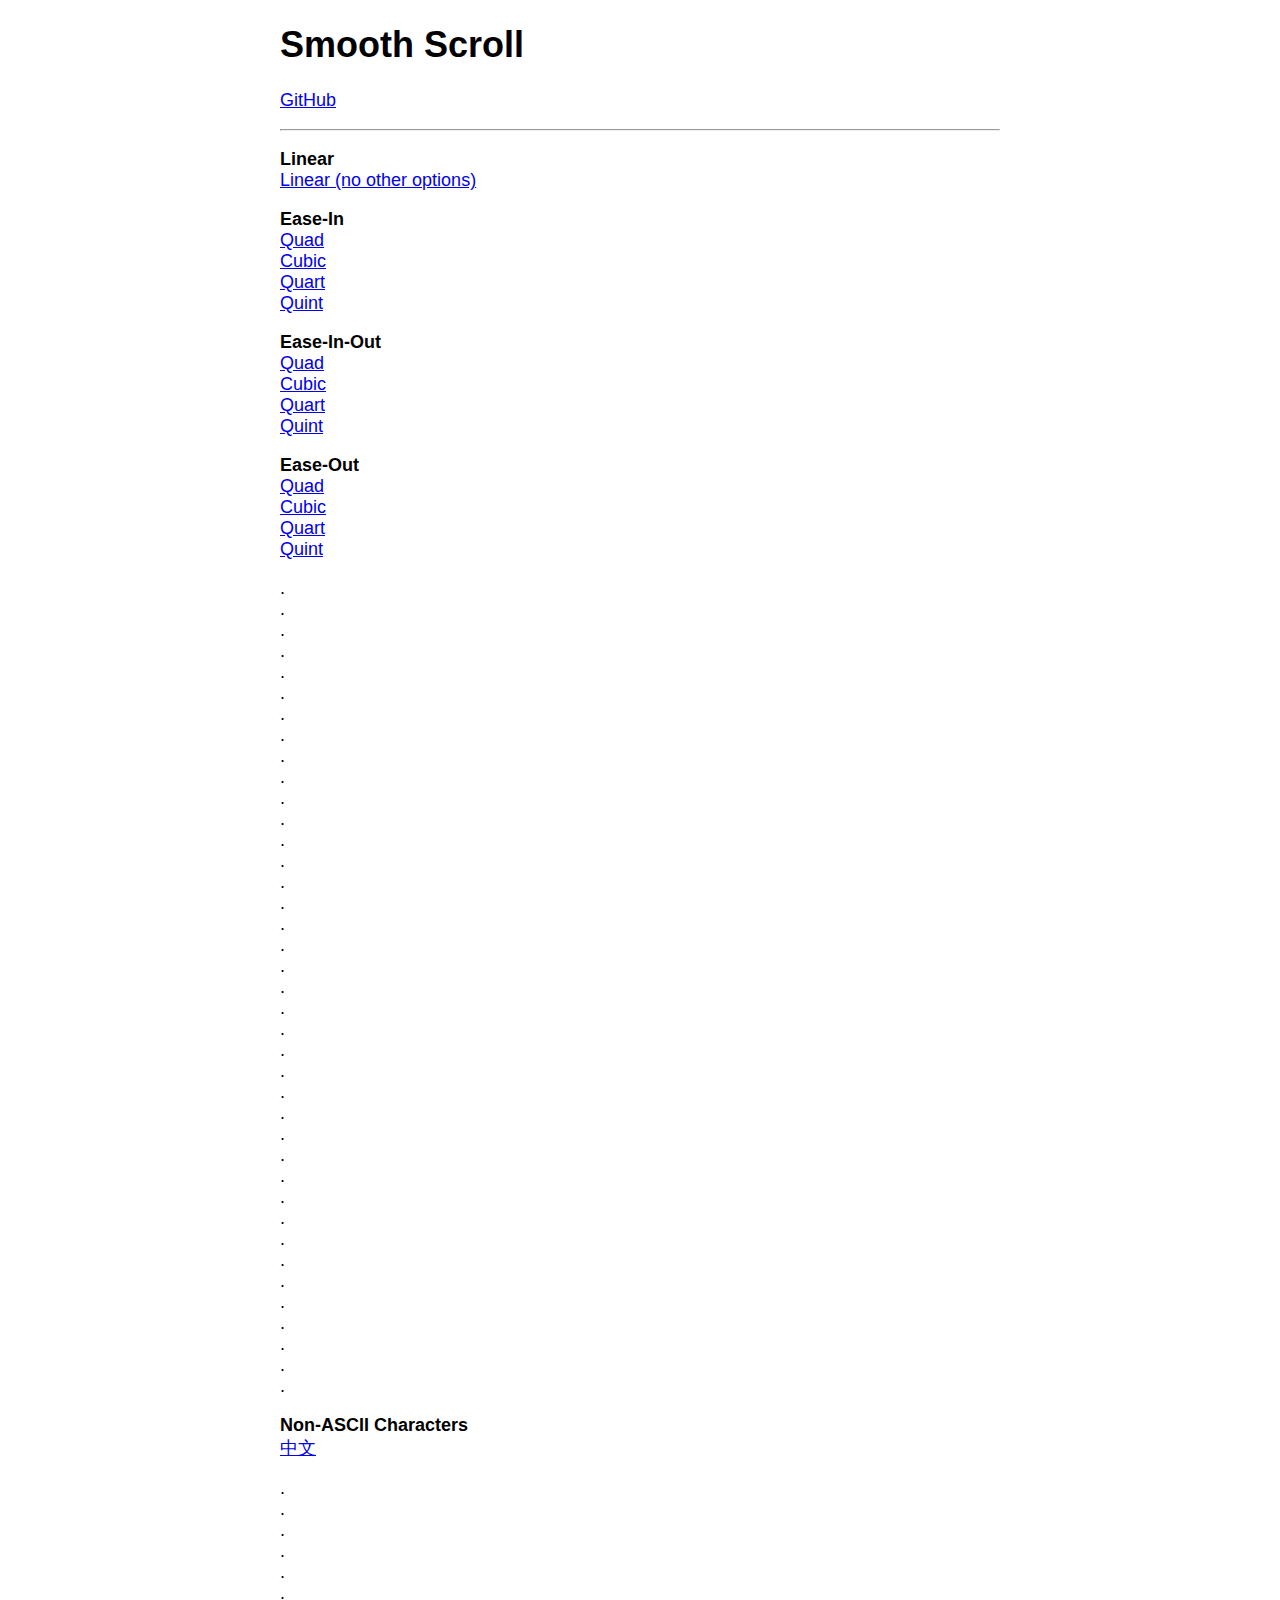
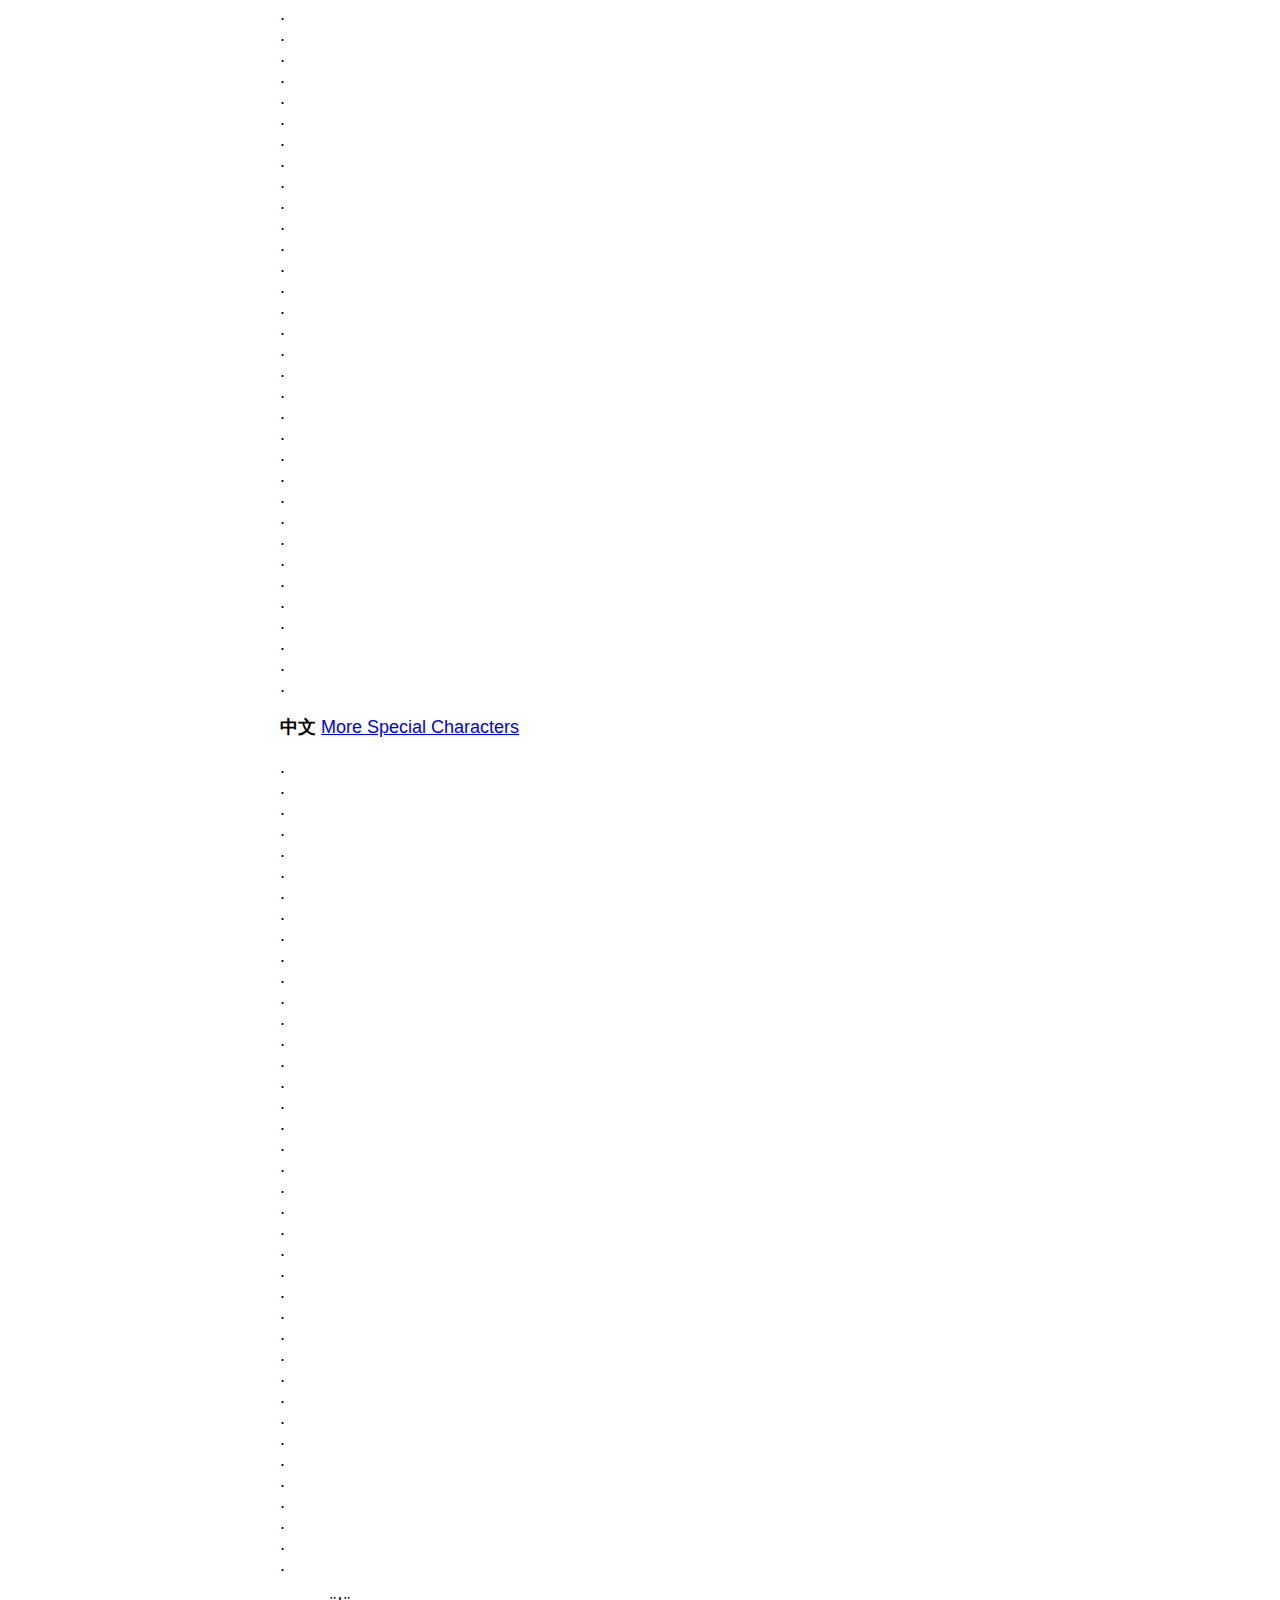
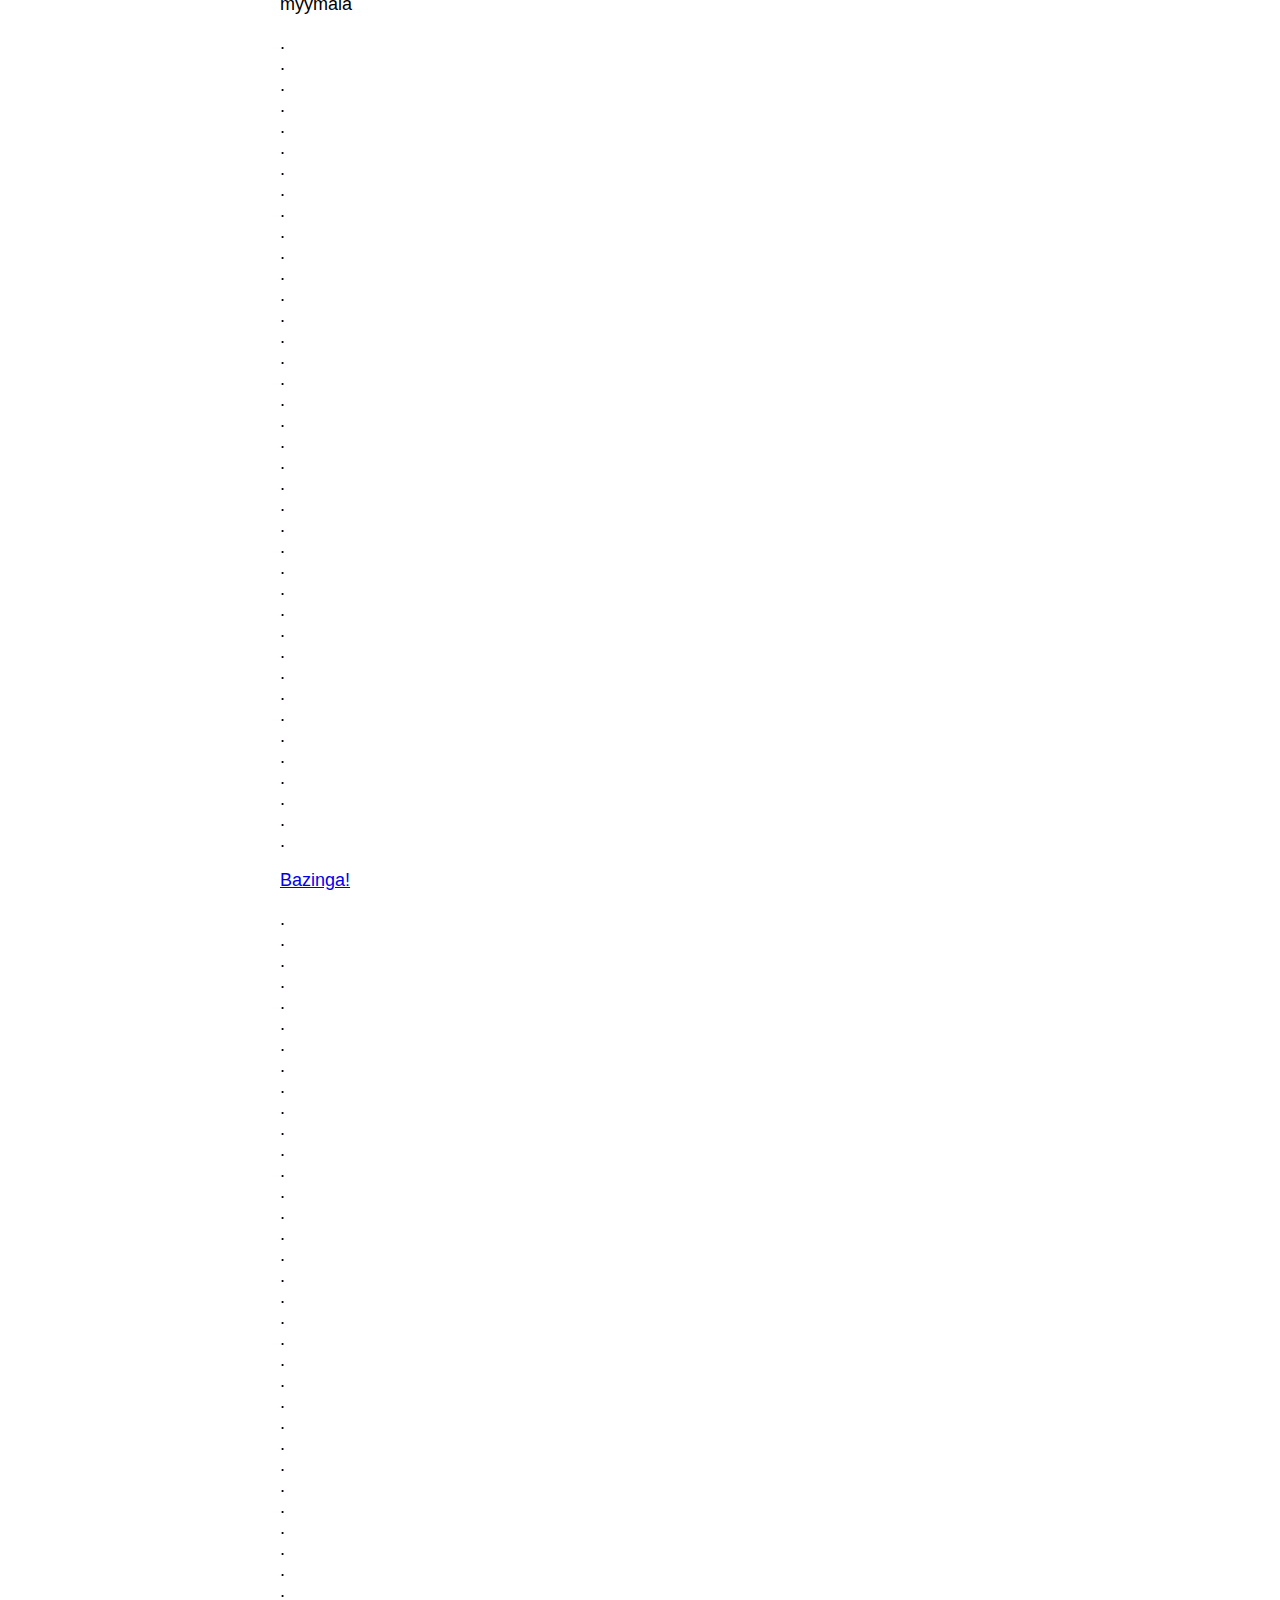
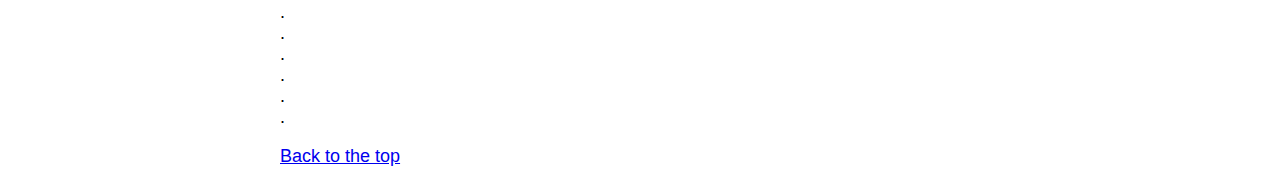
<file: smooth-scroll-16.1.2/index.html>
<!DOCTYPE html>
<html lang="en">

	<head>
		<meta charset="utf-8">
		<title>Smooth Scroll</title>
		<meta name="viewport" content="width=device-width, initial-scale=1.0">

		<!-- stylesheets -->
		<style type="text/css">
			body {
				font-family: -apple-system, BlinkMacSystemFont, "Segoe UI", "Roboto", "Oxygen", "Ubuntu", "Cantarell", "Fira Sans", "Droid Sans", "Helvetica Neue", sans-serif;
				font-size: 112.5%;
				margin-left: auto;
				margin-right: auto;
				max-width: 40em;
				width: 88%;
			}
		</style>
	</head>

	<body>

		<main id="top">

			<nav>
				<h1>Smooth Scroll</h1>
				<p><a href="https://github.com/cferdinandi/smooth-scroll">GitHub</a></p>
				<hr>
			</nav>

			<section>
				<p>
				    <strong>Linear</strong><br>
				    <a data-easing="linear" href="#bazinga">Linear (no other options)</a><br>
				</p>

				<p>
				    <strong>Ease-In</strong><br>
				    <a data-easing="easeInQuad" href="#bazinga">Quad</a><br>
				    <a data-easing="easeInCubic" href="#bazinga">Cubic</a><br>
				    <a data-easing="easeInQuart" href="#bazinga">Quart</a><br>
				    <a data-easing="easeInQuint" href="#bazinga">Quint</a>
				</p>

				<p>
				    <strong>Ease-In-Out</strong><br>
				    <a data-easing="easeInOutQuad" href="#bazinga">Quad</a><br>
				    <a data-easing="easeInOutCubic" href="#bazinga">Cubic</a><br>
				    <a data-easing="easeInOutQuart" href="#bazinga">Quart</a><br>
				    <a data-easing="easeInOutQuint" href="#bazinga">Quint</a>
				</p>

				<p>
				    <strong>Ease-Out</strong><br>
				    <a data-easing="easeOutQuad" href="#bazinga">Quad</a><br>
				    <a data-easing="easeOutCubic" href="#bazinga">Cubic</a><br>
				    <a data-easing="easeOutQuart" href="#bazinga">Quart</a><br>
				    <a data-easing="easeOutQuint" href="#bazinga">Quint</a>
				</p>

				<p>
				    .<br>.<br>.<br>.<br>.<br>.<br>.<br>.<br>.<br>.<br>.<br>.<br>.<br>
				    .<br>.<br>.<br>.<br>.<br>.<br>.<br>.<br>.<br>.<br>.<br>.<br>.<br>
				    .<br>.<br>.<br>.<br>.<br>.<br>.<br>.<br>.<br>.<br>.<br>.<br>.
				</p>

				<p>
				    <strong>Non-ASCII Characters</strong><br>
				    <a href="#中文">中文</a>
				</p>

				<p>
				    .<br>.<br>.<br>.<br>.<br>.<br>.<br>.<br>.<br>.<br>.<br>.<br>.<br>
				    .<br>.<br>.<br>.<br>.<br>.<br>.<br>.<br>.<br>.<br>.<br>.<br>.<br>
				    .<br>.<br>.<br>.<br>.<br>.<br>.<br>.<br>.<br>.<br>.<br>.<br>.
				</p>

				<p id="中文">
					<strong>中文</strong>
					<a href="#myymälä">More Special Characters</a>
				</p>

				<p>
				    .<br>.<br>.<br>.<br>.<br>.<br>.<br>.<br>.<br>.<br>.<br>.<br>.<br>
				    .<br>.<br>.<br>.<br>.<br>.<br>.<br>.<br>.<br>.<br>.<br>.<br>.<br>
				    .<br>.<br>.<br>.<br>.<br>.<br>.<br>.<br>.<br>.<br>.<br>.<br>.
				</p>

				<p id="myymälä">myymälä</p>

				<p>
				    .<br>.<br>.<br>.<br>.<br>.<br>.<br>.<br>.<br>.<br>.<br>.<br>.<br>
				    .<br>.<br>.<br>.<br>.<br>.<br>.<br>.<br>.<br>.<br>.<br>.<br>.<br>
				    .<br>.<br>.<br>.<br>.<br>.<br>.<br>.<br>.<br>.<br>.<br>.<br>.
				</p>

				<p id="bazinga"><a href="#1@#%^-bottom">Bazinga!</a></p>

				<p>
				    .<br>.<br>.<br>.<br>.<br>.<br>.<br>.<br>.<br>.<br>.<br>.<br>.<br>
				    .<br>.<br>.<br>.<br>.<br>.<br>.<br>.<br>.<br>.<br>.<br>.<br>.<br>
				    .<br>.<br>.<br>.<br>.<br>.<br>.<br>.<br>.<br>.<br>.<br>.<br>.
				</p>

				<p id="1@#%^-bottom"><a href="#top">Back to the top</a></p>
			</section>
		</main>

		<!-- Javascript -->
		<script src="dist/smooth-scroll.polyfills.js"></script>
		<script>

			// Instantiate Scrolls
			var scroll = new SmoothScroll('a[href*="#"]:not([data-easing])');

			if (document.querySelector('[data-easing]')) {
				var linear = new SmoothScroll('[data-easing="linear"]', {easing: 'linear'});

				var easeInQuad = new SmoothScroll('[data-easing="easeInQuad"]', {easing: 'easeInQuad'});
				var easeInCubic = new SmoothScroll('[data-easing="easeInCubic"]', {easing: 'easeInCubic'});
				var easeInQuart = new SmoothScroll('[data-easing="easeInQuart"]', {easing: 'easeInQuart'});
				var easeInQuint = new SmoothScroll('[data-easing="easeInQuint"]', {easing: 'easeInQuint'});

				var easeInOutQuad = new SmoothScroll('[data-easing="easeInOutQuad"]', {easing: 'easeInOutQuad'});
				var easeInOutCubic = new SmoothScroll('[data-easing="easeInOutCubic"]', {easing: 'easeInOutCubic'});
				var easeInOutQuart = new SmoothScroll('[data-easing="easeInOutQuart"]', {easing: 'easeInOutQuart'});
				var easeInOutQuint = new SmoothScroll('[data-easing="easeInOutQuint"]', {easing: 'easeInOutQuint'});

				var easeOutQuad = new SmoothScroll('[data-easing="easeOutQuad"]', {easing: 'easeOutQuad'});
				var easeOutCubic = new SmoothScroll('[data-easing="easeOutCubic"]', {easing: 'easeOutCubic'});
				var easeOutQuart = new SmoothScroll('[data-easing="easeOutQuart"]', {easing: 'easeOutQuart'});
				var easeOutQuint = new SmoothScroll('[data-easing="easeOutQuint"]', {easing: 'easeOutQuint'});
			}

			// // Log scroll events
			// var logScrollEvent = function (event) {
			// 	console.log('type:', event.type);
			// 	console.log('anchor:', event.detail.anchor);
			// 	console.log('toggle:', event.detail.toggle);
			// };
			// document.addEventListener('scrollStart', logScrollEvent, false);
			// document.addEventListener('scrollStop', logScrollEvent, false);
			// document.addEventListener('scrollCancel', logScrollEvent, false);
		</script>


	</body>
</html>
</file>
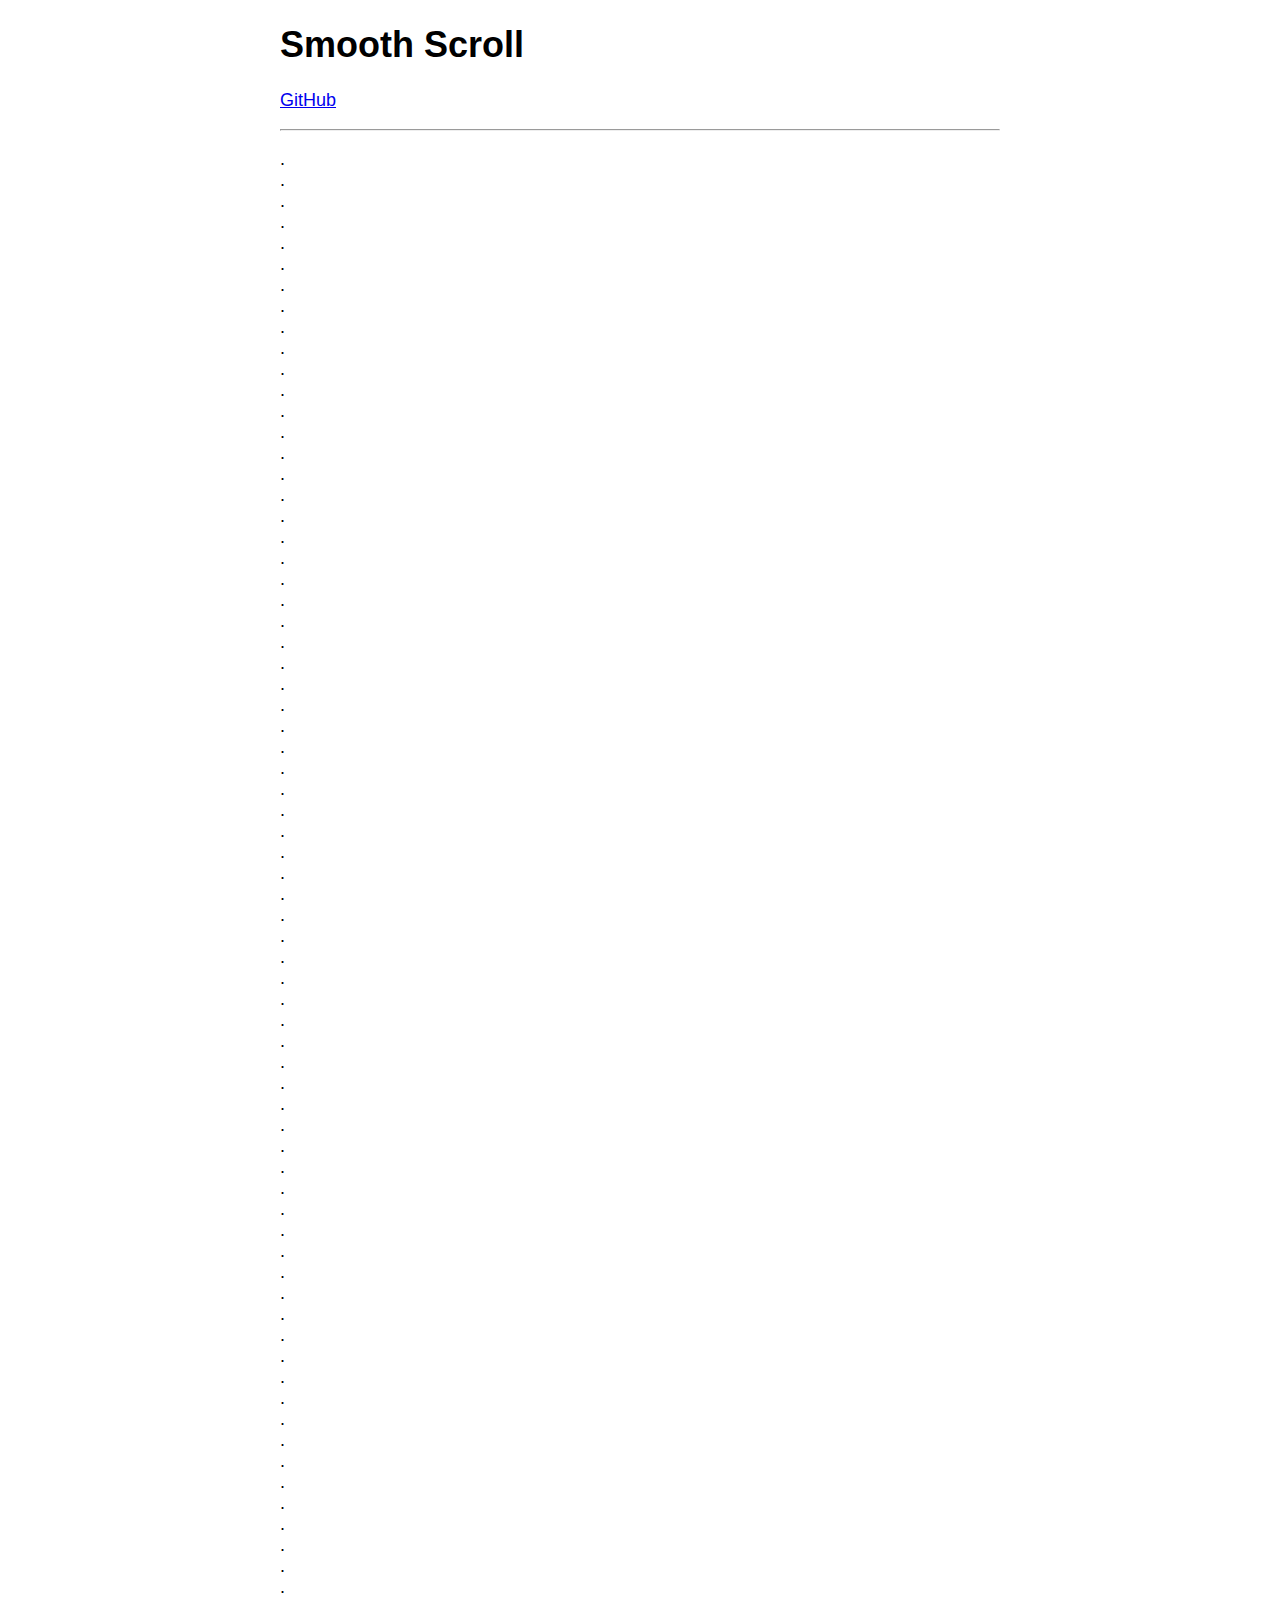
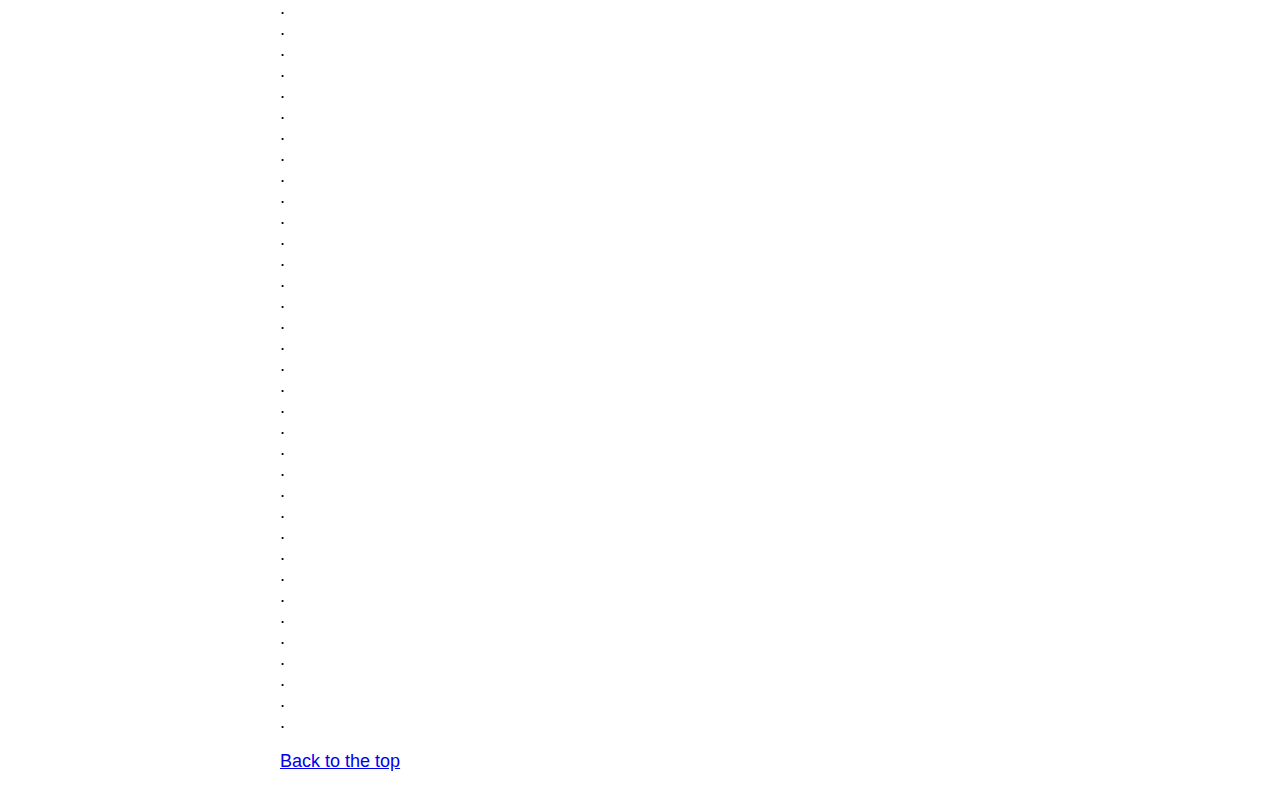
<file: smooth-scroll-16.1.2/jump-to-top.html>
<!DOCTYPE html>
<html lang="en">

	<head>
		<meta charset="utf-8">
		<title>Smooth Scroll</title>
		<meta name="viewport" content="width=device-width, initial-scale=1.0">

		<!-- stylesheets -->
		<style type="text/css">
			body {
				font-family: -apple-system, BlinkMacSystemFont, "Segoe UI", "Roboto", "Oxygen", "Ubuntu", "Cantarell", "Fira Sans", "Droid Sans", "Helvetica Neue", sans-serif;
				font-size: 112.5%;
				margin-left: auto;
				margin-right: auto;
				max-width: 40em;
				width: 88%;
			}
		</style>
	</head>

	<body>

		<main id="top">

			<nav>
				<h1>Smooth Scroll</h1>
				<p><a href="https://github.com/cferdinandi/smooth-scroll">GitHub</a></p>
				<hr>
			</nav>

			<section>

				<p>
				    .<br>.<br>.<br>.<br>.<br>.<br>.<br>.<br>.<br>.<br>.<br>.<br>.<br>
				    .<br>.<br>.<br>.<br>.<br>.<br>.<br>.<br>.<br>.<br>.<br>.<br>.<br>
				    .<br>.<br>.<br>.<br>.<br>.<br>.<br>.<br>.<br>.<br>.<br>.<br>.<br>
				    .<br>.<br>.<br>.<br>.<br>.<br>.<br>.<br>.<br>.<br>.<br>.<br>.<br>
				    .<br>.<br>.<br>.<br>.<br>.<br>.<br>.<br>.<br>.<br>.<br>.<br>.<br>
				    .<br>.<br>.<br>.<br>.<br>.<br>.<br>.<br>.<br>.<br>.<br>.<br>.<br>
				    .<br>.<br>.<br>.<br>.<br>.<br>.<br>.<br>.<br>.<br>.<br>.<br>.<br>
				    .<br>.<br>.<br>.<br>.<br>.<br>.<br>.<br>.<br>.<br>.<br>.<br>.
				</p>

				<p><a href="#">Back to the top</a></p>
			</section>
		</main>

		<!-- Javascript -->
		<script src="dist/smooth-scroll.polyfills.js"></script>
		<script>
			// Instantiate Scrolls
			var scroll = new SmoothScroll('a[href*="#"]', {
				topOnEmptyHash: false
			});
		</script>


	</body>
</html>
</file>
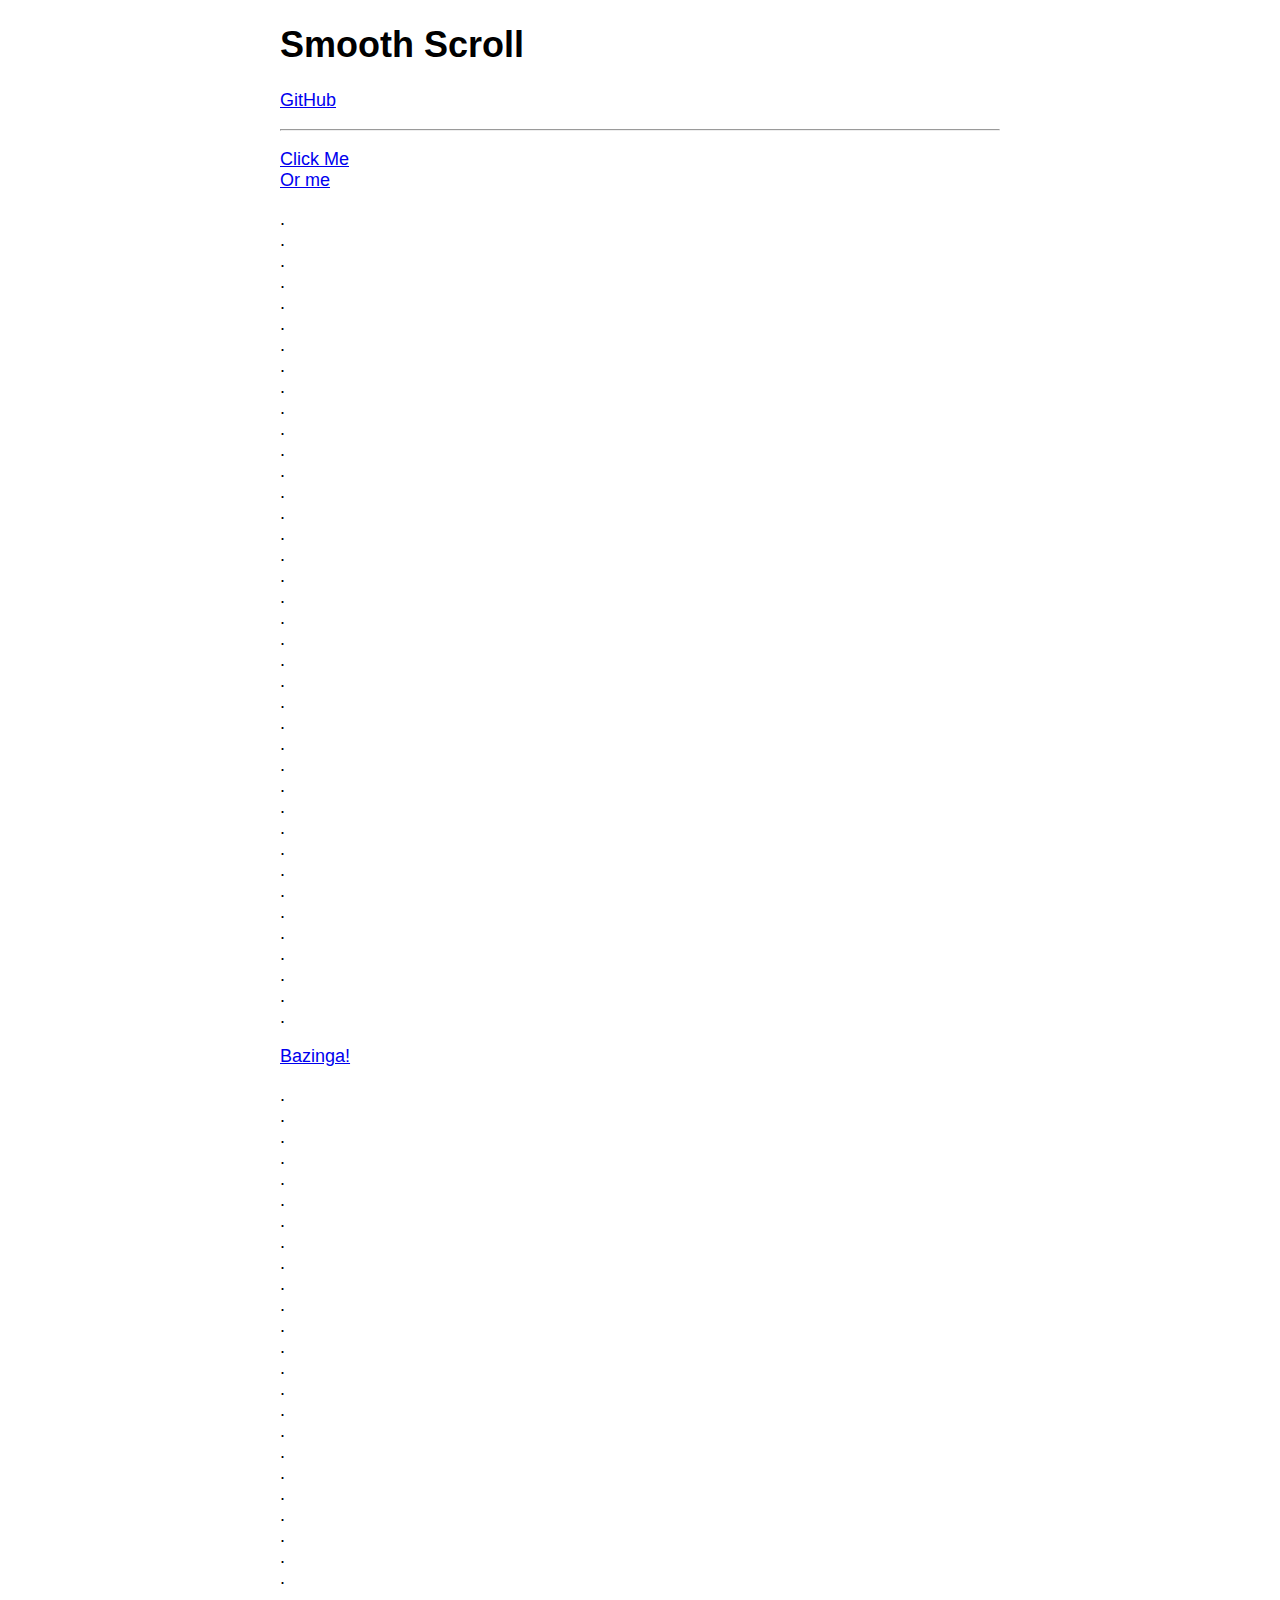
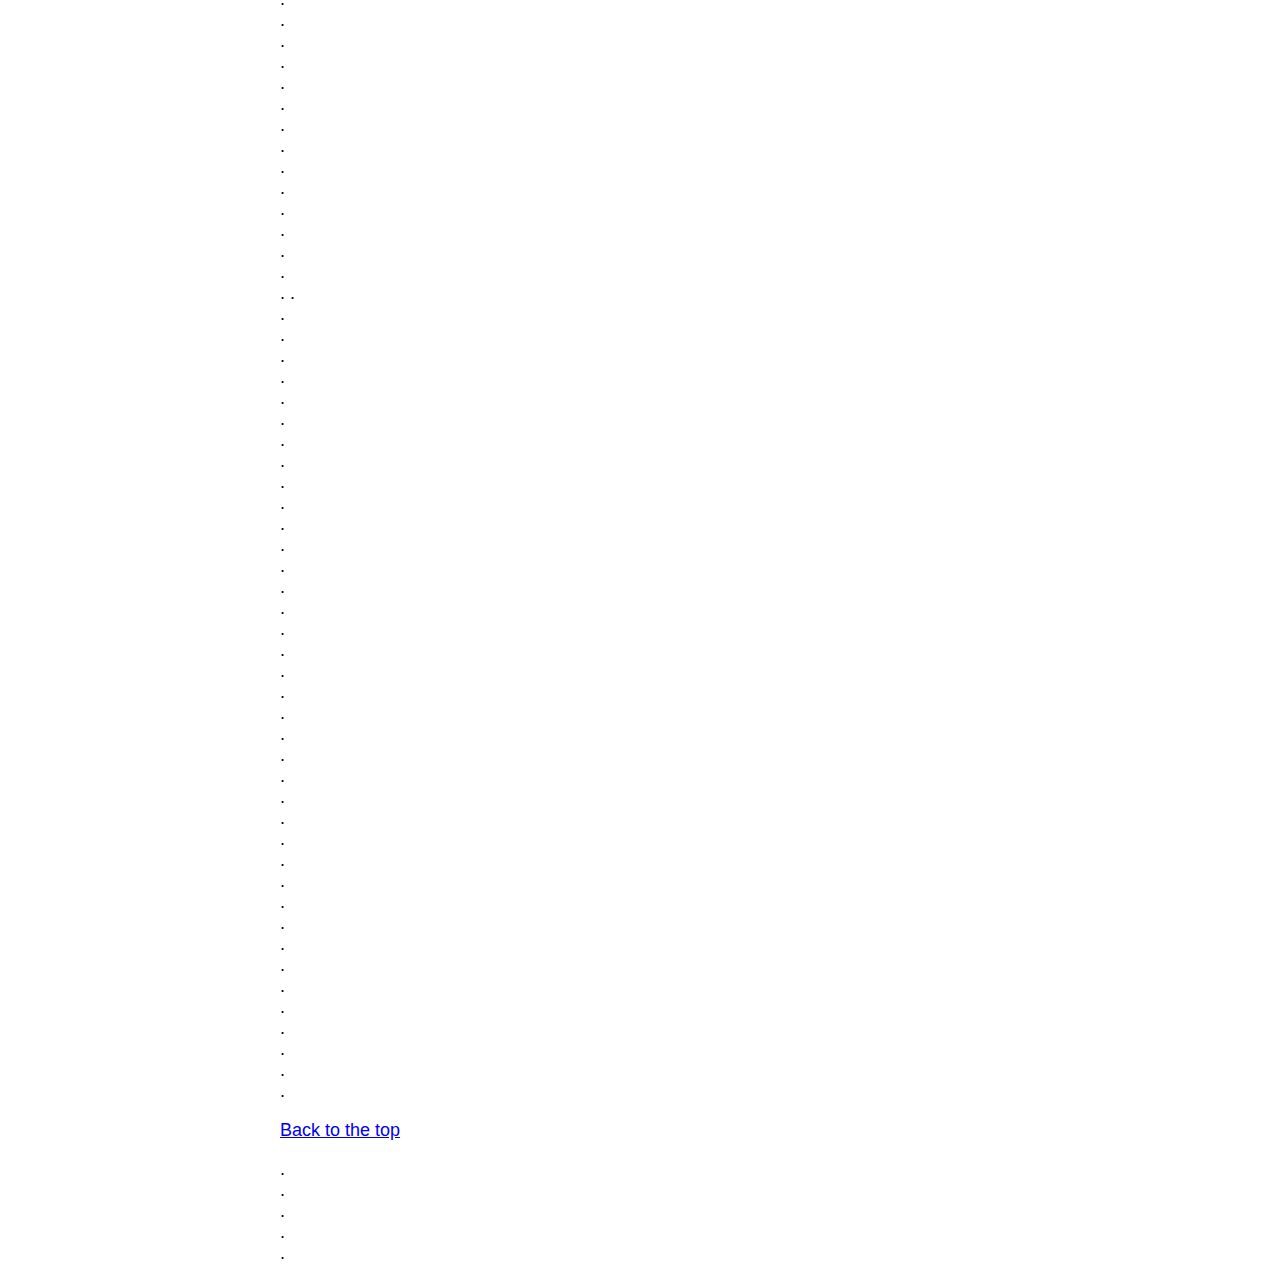
<file: smooth-scroll-16.1.2/speed.html>
<!DOCTYPE html>
<html lang="en">

	<head>
		<meta charset="utf-8">
		<title>Smooth Scroll</title>
		<meta name="viewport" content="width=device-width, initial-scale=1.0">

		<!-- stylesheets -->
		<style type="text/css">
			body {
				font-family: -apple-system, BlinkMacSystemFont, "Segoe UI", "Roboto", "Oxygen", "Ubuntu", "Cantarell", "Fira Sans", "Droid Sans", "Helvetica Neue", sans-serif;
				font-size: 112.5%;
				margin-left: auto;
				margin-right: auto;
				max-width: 40em;
				width: 88%;
			}
		</style>
	</head>

	<body>

		<main id="top">

			<nav>
				<h1>Smooth Scroll</h1>
				<p><a href="https://github.com/cferdinandi/smooth-scroll">GitHub</a></p>
				<hr>
			</nav>

			<section>
				<p>
				    <a href="#bazinga">Click Me</a><br>
				    <a href="#1@#%^-bottom">Or me</a>
				</p>

				<p>
				    .<br>.<br>.<br>.<br>.<br>.<br>.<br>.<br>.<br>.<br>.<br>.<br>.<br>
				    .<br>.<br>.<br>.<br>.<br>.<br>.<br>.<br>.<br>.<br>.<br>.<br>.<br>
				    .<br>.<br>.<br>.<br>.<br>.<br>.<br>.<br>.<br>.<br>.<br>.<br>.
				</p>

				<p id="bazinga"><a href="#1@#%^-bottom">Bazinga!</a></p>

				<p>
				    .<br>.<br>.<br>.<br>.<br>.<br>.<br>.<br>.<br>.<br>.<br>.<br>.<br>
				    .<br>.<br>.<br>.<br>.<br>.<br>.<br>.<br>.<br>.<br>.<br>.<br>.<br>
				    .<br>.<br>.<br>.<br>.<br>.<br>.<br>.<br>.<br>.<br>.<br>.<br>.
				    .<br>.<br>.<br>.<br>.<br>.<br>.<br>.<br>.<br>.<br>.<br>.<br>.<br>
				    .<br>.<br>.<br>.<br>.<br>.<br>.<br>.<br>.<br>.<br>.<br>.<br>.<br>
				    .<br>.<br>.<br>.<br>.<br>.<br>.<br>.<br>.<br>.<br>.<br>.<br>.
				</p>

				<p id="1@#%^-bottom"><a href="#top">Back to the top</a></p>

				<p>.<br>.<br>.<br>.<br>.</p>
			</section>
		</main>

		<!-- Javascript -->
		<script src="dist/smooth-scroll.polyfills.js"></script>
		<script>
			var scroll = new SmoothScroll('a[href*="#"]');
		</script>


	</body>
</html>
</file>
